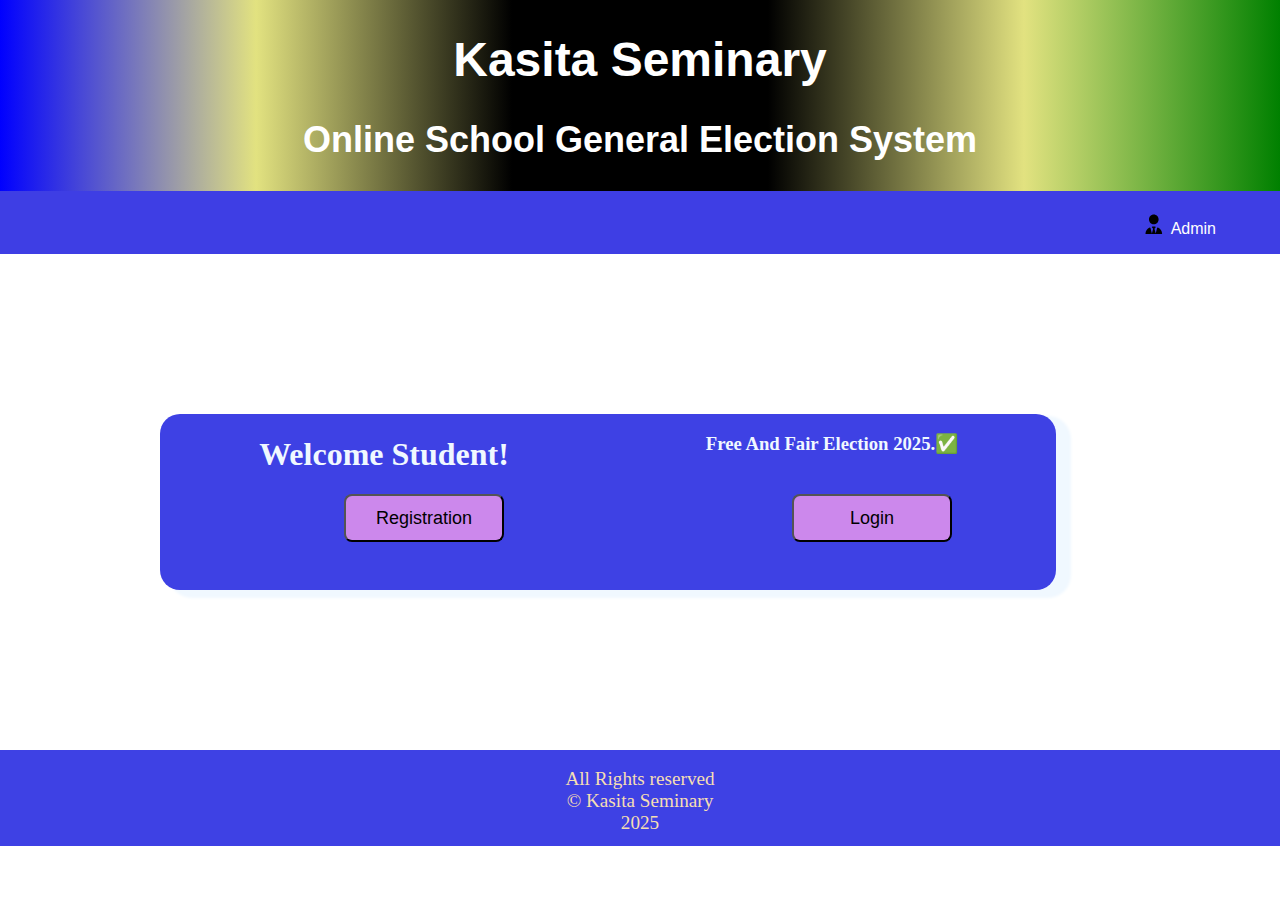
<file: index.html>
<!DOCTYPE html>
<html lang="en">
<head>
    <meta charset="UTF-8">
    <meta name="viewport" content="width=device-width, initial-scale=1.0">
    <title>Kasita Seminary-OSES</title>
    <link rel="stylesheet" href="index.css">
</head>
<body>
    <div class="head">
        <h1>Kasita Seminary</h1>
        <h2>Online School General Election System</h2>
    </div>
    <nav>
        <div class="hamburger" onclick="toggle()">☰</div>
    <div class="navigation" id="menu">
        <ul>
            <li><a href="admin.html">
                <svg xmlns="http://www.w3.org/2000/svg" viewBox="0 -100 640 640" class="icon"><!--!Font Awesome Free v7.0.0 by @fontawesome - https://fontawesome.com License - https://fontawesome.com/license/free Copyright 2025 Fonticons, Inc.-->
                    <path d="M320 312C253.7 312 200 258.3 200 192C200 125.7 253.7 72 320 72C386.3 72 440 125.7 440 192C440 258.3 386.3 312 320 312zM289.5 368L350.5 368C360.2 368 368 375.8 368 385.5C368 389.7 366.5 393.7 363.8 396.9L336.4 428.9L367.4 544L368 544L402.6 405.5C404.8 396.8 413.7 391.5 422.1 394.7C484 418.3 528 478.3 528 548.5C528 563.6 515.7 575.9 500.6 575.9L139.4 576C124.3 576 112 563.7 112 548.6C112 478.4 156 418.4 217.9 394.8C226.3 391.6 235.2 396.9 237.4 405.6L272 544.1L272.6 544.1L303.6 429L276.2 397C273.5 393.8 272 389.8 272 385.6C272 375.9 279.8 368.1 289.5 368.1z"/></svg>
                Admin</a></li>
        </ul>
    </div>
    </nav>
    <div class="getIn">
        <h1>Welcome Student!</h1>
        <h3>Free And Fair Election 2025.✅</h3>
        <a href="registration.html"><button class="register">Registration</button></a>
        <a href="student-login.html"><button class="login">Login</button></a>
    </div>
    <div class="footer">
        All Rights reserved <br>
        &copy Kasita Seminary <br>
        2025
    </div>
    <script>
        function toggle(){
            document.getElementById("menu").classList.toggle('active');
            // 👇To make the menu close when the link is selected
            document.querySelectorAll('.navigation a').forEach(link => {
  link.addEventListener('click', () => {
    document.getElementById("menu").classList.remove('active');
  });
});

        }
    </script>
</body>
</html>
</file>
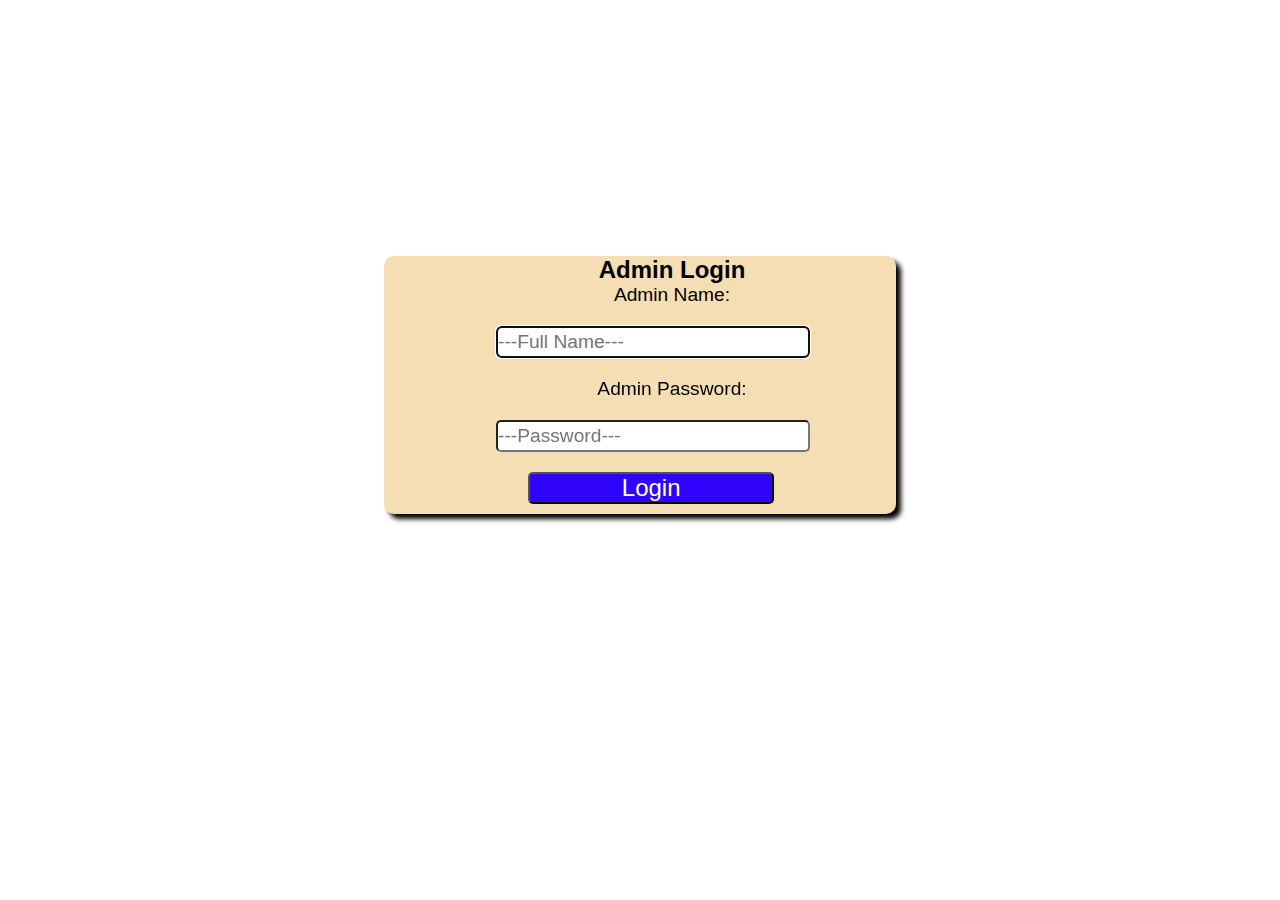
<file: admin.html>
<!DOCTYPE html>
<html lang="en">
<head>
    <meta charset="UTF-8">
    <meta name="viewport" content="width=device-width, initial-scale=1.0">
    <title>Login-Admin-Pannel</title>
    <link rel="stylesheet" href="admin.css">
</head>
<body>
    <div class="login-container">
    <h2>Admin Login</h2>
    <form action="admin-login.php" method="POST">
    <label for="name">Admin Name:</label>
    <input type="text" name="admin_name" id="admin_name" placeholder="---Full Name---" required autofocus>
    <label for="password">Admin Password:</label>
    <input type="password" name="admin_password" id="admin_password" placeholder="---Password---" required>
    
    <button type="submit">Login</button>
</form>
  </div>
</body>
</html>
</file>
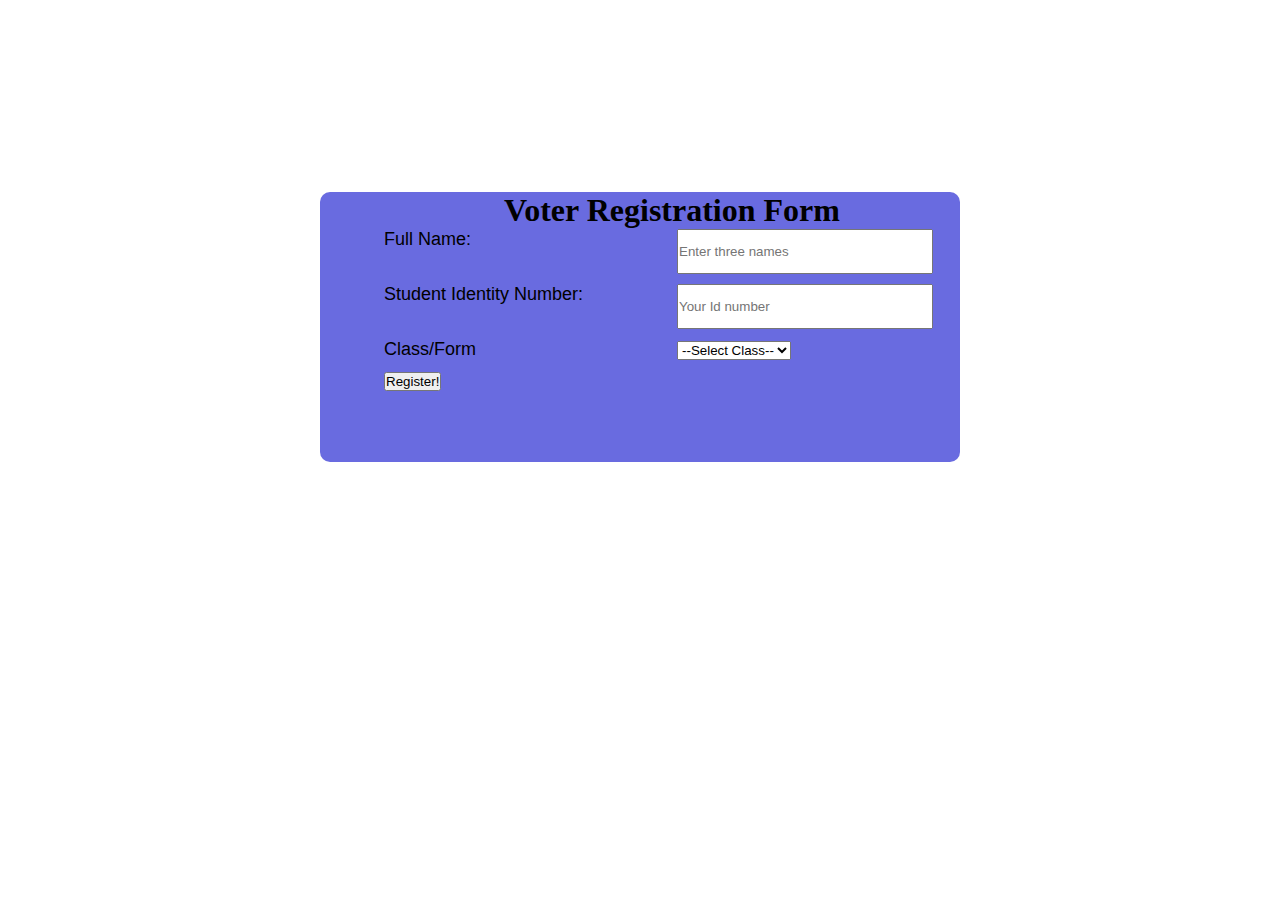
<file: registration.html>
<!DOCTYPE html>
<html lang="en">
<head>
    <meta charset="UTF-8">
    <meta name="viewport" content="width=device-width, initial-scale=1.0">
    <title>Voter-Registration Page</title>
    <link rel="stylesheet" href="registration.css">
</head>
<body>
<form action="voter_register.php" method="POST">
        <h1>Voter Registration Form</h1>
        <div class="container">
                <div><label for="candidateName">Full Name:</label></div>
                <div><input type="text" name="candidateName" placeholder="Enter three names" required></div>
                <div><label for="Student Id">Student Identity Number:</label></div>
                <div><input type="text" name="studentId" placeholder="Your Id number" required></div>
                <div><label for="Class">Class/Form</label></div>
                <div>
                    <select name="class" required>
                            <option value="">--Select Class--</option>
                            <option value="Form I">Form I</option>
                            <option value="Form II">Form II</option>
                            <option value="Form III">Form III</option>
                            <option value="Form IV">Form IV</option>
                            <option value="Form V">Form V</option>
                            <option value="Form VI">Form VI</option>
                          </select>
                </div>
                <div><button type="submit" name="register">Register!</button></div>
        </div>
    </form>
    
</body>
</html>
</file>
<file: index.css>
*{
    padding: 0%;
    box-sizing: border-box;
}
body {
    margin: 0%;
    display: flex;
    flex-direction: column;
}
.head {
    background: linear-gradient(to left, green, rgb(226, 226, 128), black, black, rgb(226, 226, 128), Blue);
    font-size: x-large;
    color: white;
}
.head h1 {
    text-align: center;
    font-family: 'Segoe UI', Tahoma, Geneva, Verdana, sans-serif;
}
.head h2 {
    text-align: center;
    font-family: 'Segoe UI', Tahoma, Geneva, Verdana, sans-serif;
}
nav {
    background-color: rgb(62, 62, 228);
    padding-right: 5%;
}
.navigation ul {
    display: flex;
    flex-direction: row-reverse;
    padding-left: 20px;
    column-gap: 30px;
    list-style: none;
}
.navigation ul li a{
    font-family: 'Franklin Gothic Medium', 'Arial Narrow', Arial, sans-serif;
    color: white;
    text-decoration: none;
}
.navigation ul li a:hover {
     text-decoration: underline solid 2px;
     transition: width 0.3s ease-in-out;
    border-radius: 3px;
}
.hamburger {
    display: none;
    font-size: 1.8em;
    cursor: pointer;
}
.icon {
    height: 3vh;
    width: 2vw;
}
.getIn {
    height: 30vh;
    width: 70vw;
    background-color: rgb(62, 65, 228);
    border-radius: 20px;
    margin: 10rem;
    text-align: center;
    color: aliceblue;
    display: grid;
    box-shadow:  12px  5px 3px 3px;
    grid-template-columns: repeat(2,1fr);
}
button {
    height: 3rem;
    width: 10rem;
    margin-left: 10rem;
    border-radius: 8px;
    background-color: rgb(204, 136, 236);
    font-size: large;
    cursor: pointer;
}
.register a {
    text-decoration: none;
}
.footer {
    height: 6rem;
    padding-top: 2vh;
    background-color: rgb(62, 65, 228);
    color: wheat;
    text-align: center;
    font-size: larger;
}
/* Responsive Design */
@media (max-width: 768px) {
    body{
        display: grid;
    }
    .head{
        font-size: small;
        color: rgb(144, 238, 238);
    }
    .getIn {
        width: 65vw;
        height: 55vh;
        margin: 5rem;
        padding-bottom: 1.5rem;
        color: white;
        display: grid;
        grid-template-columns: repeat(1,1fr);
    }
    button {
        margin-left: 0rem;
        width: 50vw;
    }
    .navigation {
        display: none;
        position: relative;
    }
    .navigation ul {
        display: flex;
        flex-direction: column;
        background-color: rgb(62, 65, 228);
        text-align: center;
        font-size: larger;
        padding-left: 35%;
    }
    .navigation.active{
        display: flex;
    }
    .hamburger{
    display: block;
    color: white;
    }
    .icon {
        display: none;
    }
    .footer {
        height: 10rem;
    }
}
@media(min-width: 769px) {
    .getIn{
        height: fit-content;
        padding-bottom: 3rem;
    }
    button {
        margin-left:5rem;
    }
}
</file>
<file: admin.css>
* {
    margin: 0;
    padding: 0;
    box-sizing: border-box;
}
.login-container {
    height: 45vh;
    width: 25vw;
    margin-left: 40%;
    margin-top: 20%;
    border-radius: 10px;
    background-color: wheat;
    box-shadow: 5px 5px 5px 0px;
    text-align: center;
}
h2 {
    font-family: 'Lucida Sans', 'Lucida Sans Regular', 'Lucida Grande', 'Lucida Sans Unicode', Geneva, Verdana, sans-serif;
    text-align: center;
    color: black;
}
form {
    display: grid;
    grid-template-columns: repeat(1fr);
    gap: 20px;
}
label {
    font-size: larger;
    font-family: Arial;
}
input {
    height: 2rem;
    width: 70%;
    border-radius: 5px;
    margin-left: 3rem;
    font-size: larger;
}
button {
    height: 2rem;
    width: 55%;
    border-radius: 5px;
    margin-left: 5rem;
    color: white;
    background-color: rgb(48, 3, 250);
    font-size: x-large;
}
button:hover {
    background-color: rgb(94, 62, 238);
    color: rgb(201, 195, 195);
    transition: all 1s;
}
@media(max-width: 768px) {
    .login-container {
        width: 70vw;
        height: fit-content;
        margin-left: 10%;
        padding-bottom: 10px;
    }
}
@media(min-width: 769px) {
    .login-container {
        width: 40vw;
        height: fit-content;
        padding-bottom: 10px;
        padding-left: 5%;
        margin-left: 30%;
    }
}
</file>
<file: registration.css>
*{
    margin: 0;
    padding: 0;
    box-sizing: border-box;
}
form {
    height: 30vh;
    width: 50vw;
    background-color: rgb(105, 107, 224);
    border-radius: 10px;
    margin-left: 25%;
    margin-top: 15%;
    padding-left: 5%;
}
h1 {
    text-align: center;
}
.container {
    display: grid;
    grid-template-columns: repeat(2,1fr);
    gap: 10px;
}
.container div {
    font-family: sans-serif;
    font-size: large;
}
div input {
    height: 5vh;
    width: 20vw;
}
/* Responsive Design */
@media (max-width: 768px) {
    form {
        height: 30vh;
        width: 80vw;
        margin: 10%;
    }
    div input {
        height: auto;
        width: auto;
    }
}
</file>
